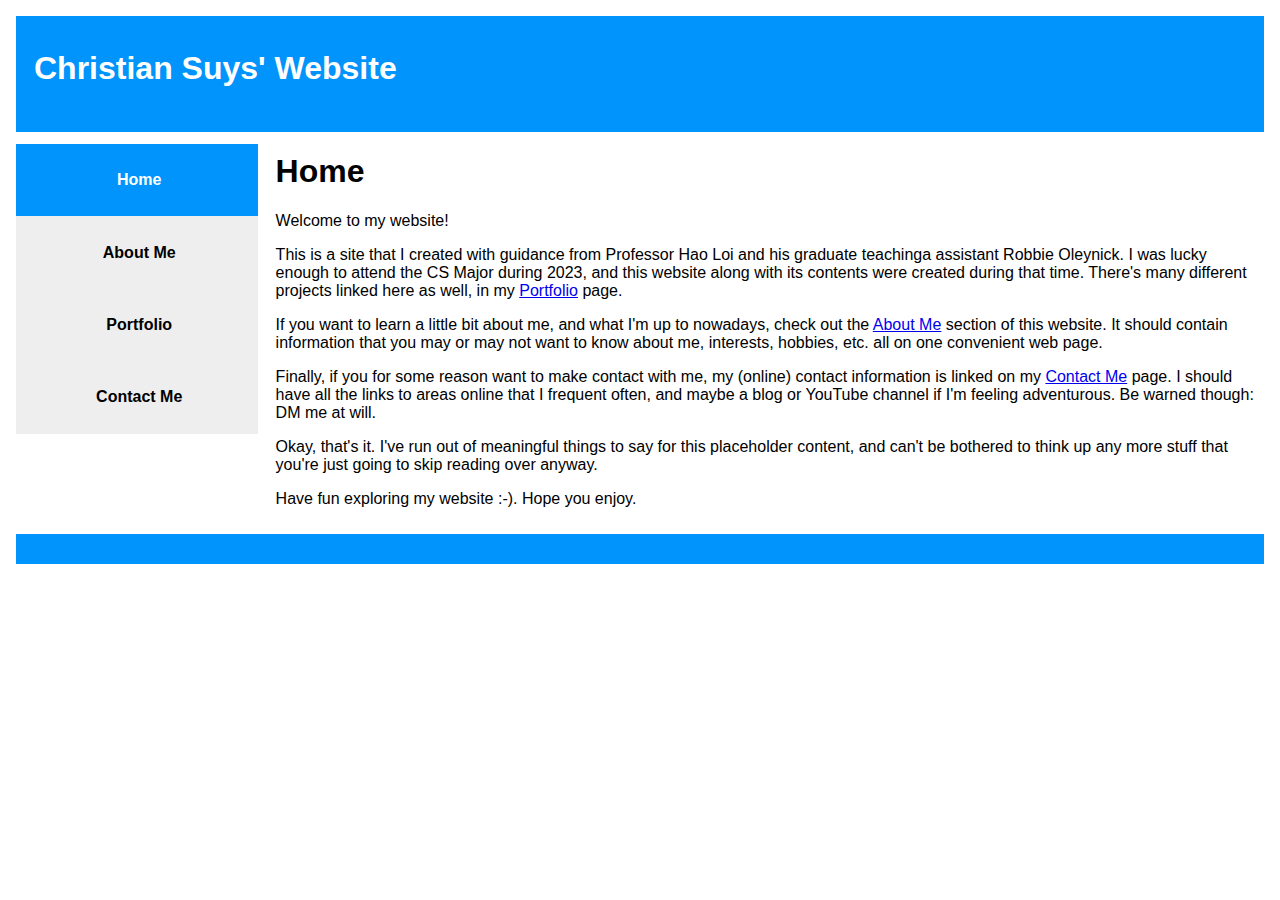
<file: index.html>
<!DOCTYPE html>
<html lang="en">
  <head>
    <meta http-equiv="content-type" content="text/html; charset=UTF-8">
    <title>Chris Suy's Website</title>
    <meta http-equiv="Content-Style-Type" content="text/css">
    <meta name="viewport" content="width=device-width, initial-scale=1">
    <link rel="stylesheet" type="text/css" media="all" href="styles.css">
  </head>
  <body onload="loadFunc()">
    <div id="container">
      <header>
        <!-- start of header section: insert your logo, etc, here -->
        <h1 id="h1header">Christian Suys' Website</h1>
        <!-- end of header section: insert your logo, etc, above this line --></header>
      <div id="content">
        <div id="contproper">
          <!-- start of content column-->
          <h1>Home</h1>
          <p> Welcome to my website! </p>
          <p> This is a site that I created with guidance from Professor Hao Loi and his graduate teachinga assistant Robbie Oleynick. 
            I was lucky enough to attend the CS Major during 2023, and this website along with its contents were created during that time. 
            There's many different projects linked here as well, in my <a href="page2.html">Portfolio</a> page. 
          </p>
          <p>If you want to learn a little bit about me, and what I'm up to nowadays, check out the <a href="page1.html">About Me</a> section of this website.
          It should contain information that you may or may not want to know about me, interests, hobbies, etc. all on one convenient web page.</p>
          <p>Finally, if you for some reason want to make contact with me, my (online) contact information is linked on my <a href="page3">Contact Me</a> page.
          I should have all the links to areas online that I frequent often, and maybe a blog or YouTube channel if I'm feeling adventurous. Be warned though:
          DM me at will.</p>
          <p> Okay, that's it. I've run out of meaningful things to say for this
            placeholder content, and can't be bothered to think up any more
            stuff that you're just going to skip reading over anyway.</p>
          <p>Have fun exploring my website :-). Hope you enjoy.</p>
          <!-- end of content column--> </div>
      </div>
      <!-- start of side column-->
      <div id="sidecol">
        <div id="sideproper">
          <div class="vertical-menu"> 
            <a href="index.html" class="active">Home</a> 
            <a href="page1.html">About Me</a> 
            <a href="page2.html">Portfolio</a>
            <a href="page3.html">Contact Me</a> </div>
          <!-- end of side column-->
        </div>
      </div>
	      <!-- start of footer section-->
      <div id="footercontainer"></div>
      <div id="footer">
        <p> Copyright 2023 &#169; Christian Suy</p>
		  <div id="google_translate_element"></div>
		   <script type="text/javascript">
		   function googleTranslateElementInit() {
		   new google.translate.TranslateElement(
		   {pageLanguage:'en'}, 'google_translate_element');
		   }
		   </script>
		   <script type="text/javascript" src="https://translate.google.com/translate_a/element.js?cb=googleTranslateElementInit"></script>
        <!--End of the copyright section-->
      </div>
    </div>
  </body>
</html>
</file>
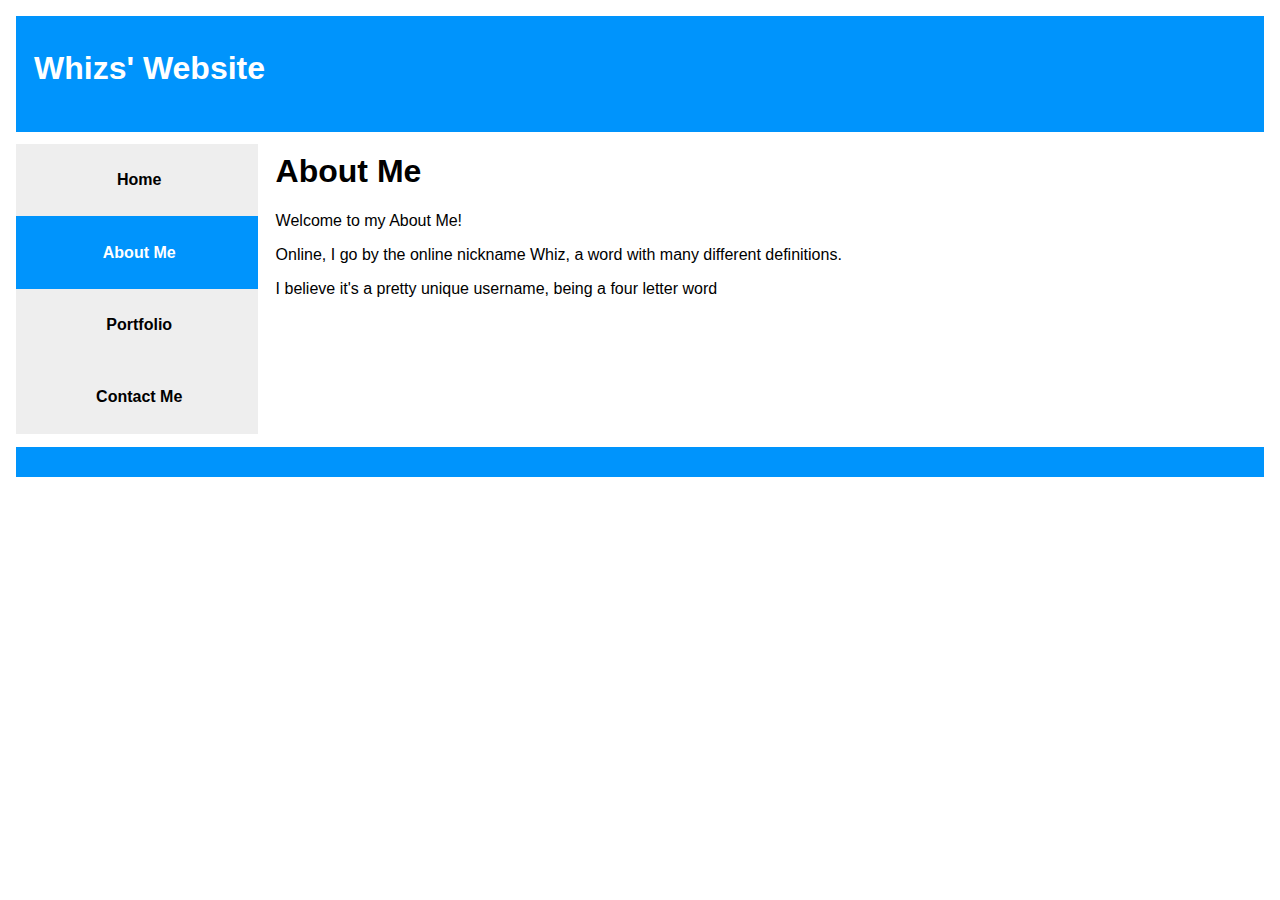
<file: page1.html>
<!DOCTYPE html>
<html lang="en">
  <head>
    <meta http-equiv="content-type" content="text/html; charset=UTF-8">
    <title>Whiz's Website</title>
    <meta http-equiv="Content-Style-Type" content="text/css">
    <meta name="viewport" content="width=device-width, initial-scale=1">
    <link rel="stylesheet" type="text/css" media="all" href="styles.css">
  </head>
  <body>
    <div id="container">
      <header>
        <!-- start of header section: insert your logo, etc, here -->
        <h1 id="h1header">Whizs' Website</h1>
        <!-- end of header section: insert your logo, etc, above this line --></header>
      <div id="content">
        <div id="contproper">
          <!-- start of content column-->
          <h1>About Me</h1>
          <p>Welcome to my About Me!</p>

          <p>Online, I go by the online nickname Whiz, a word with many different definitions. </p>
          <p>I believe it's a pretty unique username, being a four letter word </p>
          <!-- end of content column--> </div>
      </div>
      <!-- start of side column-->
      <div id="sidecol">
        <div id="sideproper">
          <div class="vertical-menu"> 
            <a href="index.html">Home</a> 
            <a href="page1.html" class="active">About Me</a> 
            <a href="page2.html">Portfolio</a>
            <a href="page3.html">Contact Me</a> </div>
          <!-- end of side column-->
        </div>
      </div>
	      <!-- start of footer section-->
      <div id="footercontainer"></div>
      <div id="footer">
        <p> Copyright 2023 &#169; Christian Suy</p>
		  <div id="google_translate_element"></div>
		   <script type="text/javascript">
		   function googleTranslateElementInit() {
		   new google.translate.TranslateElement(
		   {pageLanguage:'en'}, 'google_translate_element');
		   }
		   </script>
		   <script type="text/javascript" src="https://translate.google.com/translate_a/element.js?cb=googleTranslateElementInit"></script>
        <!--End of the copyright section-->
      </div>
    </div>
  </body>
</html>
</file>
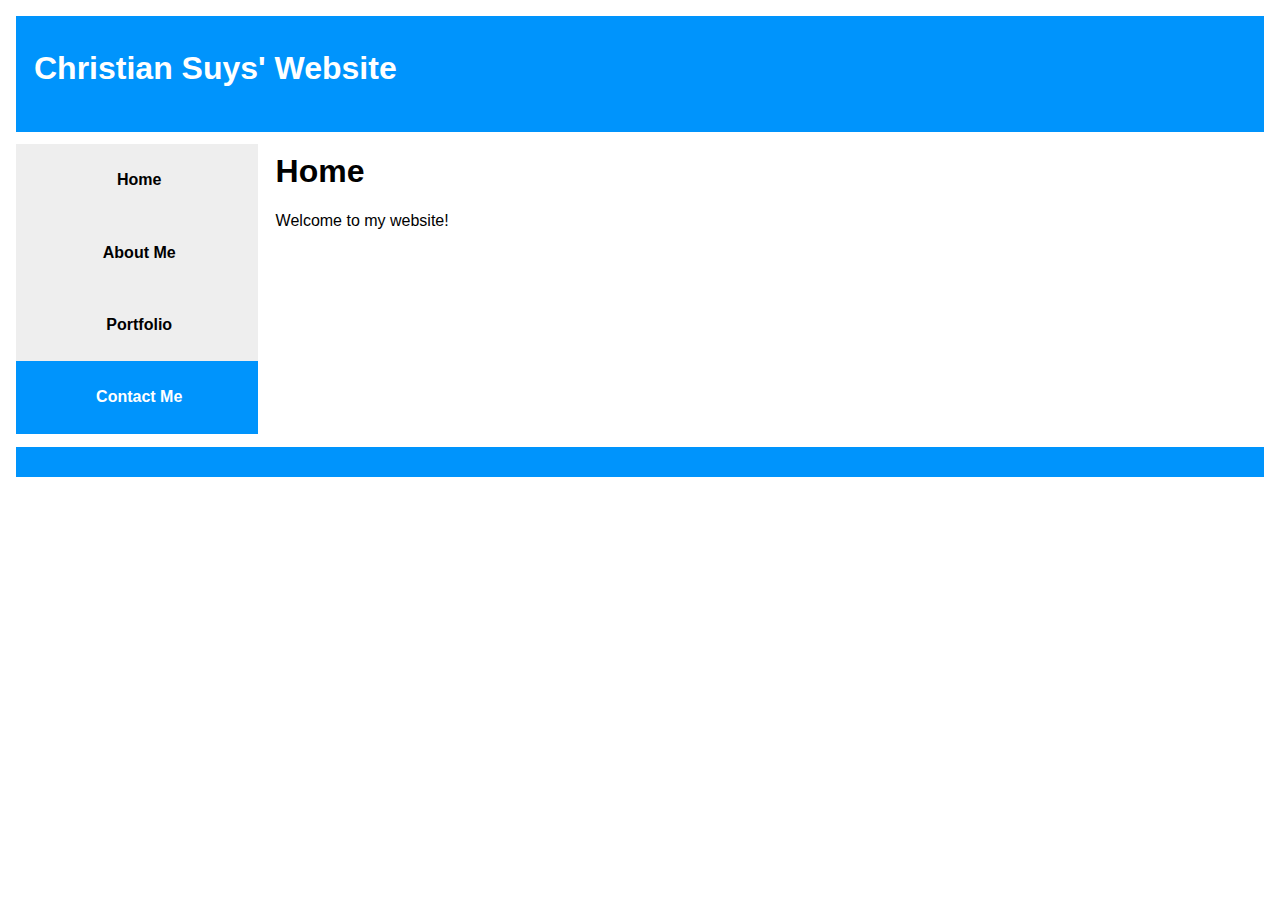
<file: page3.html>
<!DOCTYPE html>
<html lang="en">
  <head>
    <meta http-equiv="content-type" content="text/html; charset=UTF-8">
    <title>Chris Suy's Website</title>
    <meta http-equiv="Content-Style-Type" content="text/css">
    <meta name="viewport" content="width=device-width, initial-scale=1">
    <link rel="stylesheet" type="text/css" media="all" href="styles.css">
  </head>
  <body>
    <div id="container">
      <header>
        <!-- start of header section: insert your logo, etc, here -->
        <h1 id="h1header">Christian Suys' Website</h1>
        <!-- end of header section: insert your logo, etc, above this line --></header>
      <div id="content">
        <div id="contproper">
          <!-- start of content column-->
          <h1>Home</h1>
          <p> Welcome to my website! </p>
          <p></p>
          <p></p>
          <p></p>
          <!-- end of content column--> </div>
      </div>
      <!-- start of side column-->
      <div id="sidecol">
        <div id="sideproper">
          <div class="vertical-menu"> 
            <a href="index.html">Home</a> 
            <a href="page1.html">About Me</a> 
            <a href="page2.html">Portfolio</a>
            <a href="page3.html" class="active">Contact Me</a> </div>
          <!-- end of side column-->
        </div>
      </div>
	      <!-- start of footer section-->
      <div id="footercontainer"></div>
      <div id="footer">
        <p> Copyright 2023 &#169; Christian Suy</p>
		  <div id="google_translate_element"></div>
		   <script type="text/javascript">
		   function googleTranslateElementInit() {
		   new google.translate.TranslateElement(
		   {pageLanguage:'en'}, 'google_translate_element');
		   }
		   </script>
		   <script type="text/javascript" src="https://translate.google.com/translate_a/element.js?cb=googleTranslateElementInit"></script>
        <!--End of the copyright section-->
      </div>
    </div>
  </body>
</html>
</file>
<file: styles.css>
html {
	background-color: white;
	width: 100%;
	height: 100%;
}
body {
	font-family: Arial;
	min-width: auto;
	min-height: auto;
	margin: 1em 1em 1em 1em;
}

body.dark {
	background-color: black;
	color: white;
}

header {
	background-color: #0094FC;
	border-top: #0094FC solid 10px;
	border-left: #0094FC solid 10px;
	padding: 3px;
	height: 100px;
}

.vertical-menu {
	padding-top: 2px;
	padding-right: 3px;
	padding-bottom: 3px;
	margin-left: -5px;
	text-align: center;
}

.vertical-menu a {
	background-color: #eee;
	color: black;
	display: block;
	padding: 1.7em 1.7em 1.7em 2em;
	text-decoration: none;
}

.vertical-menu a:hover {
	background-color: #ccc;
}

.vertical-menu a.active {
	background-color: #0094FC;
	color: white;
}

h1#h1header {
	color: white;
	margin-left: 5px;
}

img {
	max-width: 100% ;
	width: auto ;
	height: auto ;
}
input, select, button, textarea {
	max-width: 100% ;
}
meter, progress, output {
	max-width: 100% ;
}
div#sidecol {
	padding-top: 10px;
	float: right ;
	width: 20% ;
	color: #000 ;
	background-color: #fff ;
	font-weight: bold;
	
}
div#content {
	float: right ;
	width: 80% ;
	color: #000 ;
	background-color: #fff;
	
}
@media only screen and (max-width: 629px) {
	div#sidecol {
		float: none ;
		width: 100% ;
	}
	div#content {
		float: none ;
		width: 100%;
	}
	
}
div#contproper {
	padding-left: 10px ;
	padding-right: 5px ;
}
div#container {
	color: inherit ;
	background-color: #fff ;
}
div#sideproper, div#othersideproper {
	padding-left: 5px ;
	padding-right: 5px ;
}

div#footercontainer {
	margin-top: auto;
	margin-bottom: auto;
	padding: 5px;
	clear: both;
}

div#footer {
	background-color: #0094FC;
	text-align: right;
	font-size: 0.9em;
	font-weight: bold;
	color: white;
	padding: 1em;
}
div#google_translate_element {
	text-align: left;
	margin-top: -3em;
	left: 7;
}

button {
	background-color: dodgerblue;
	border-color: dodgerblue;
	color: white;
	cursor: pointer;
	font-size: 12px;
	font-weight: solid;
	margin-top: 1px;
	text-transform: capitalize;
}
</file>
